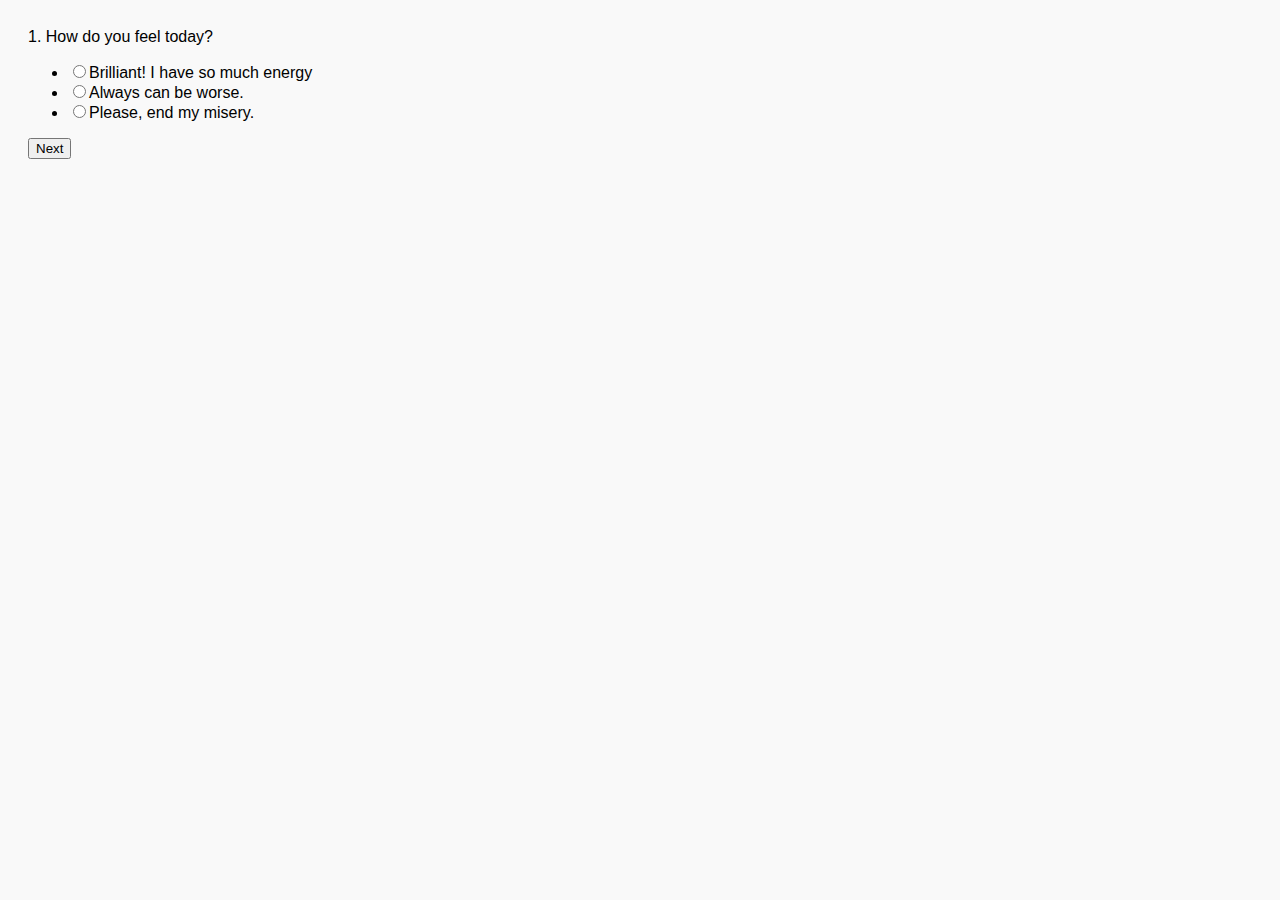
<file: index.html>
<!DOCTYPE html>
<html lang="en">
<head>
  <meta charset="UTF-8">
  <meta name="viewport" content="width=device-width, initial-scale=1.0">
  <title>Poll</title>
  <link rel="stylesheet" href="style.css">
</head>
<body>
  <div class="poll-container" id="poll-container"></div>

  <script src="poll-widget.js"></script>
</body>
</html>
</file>
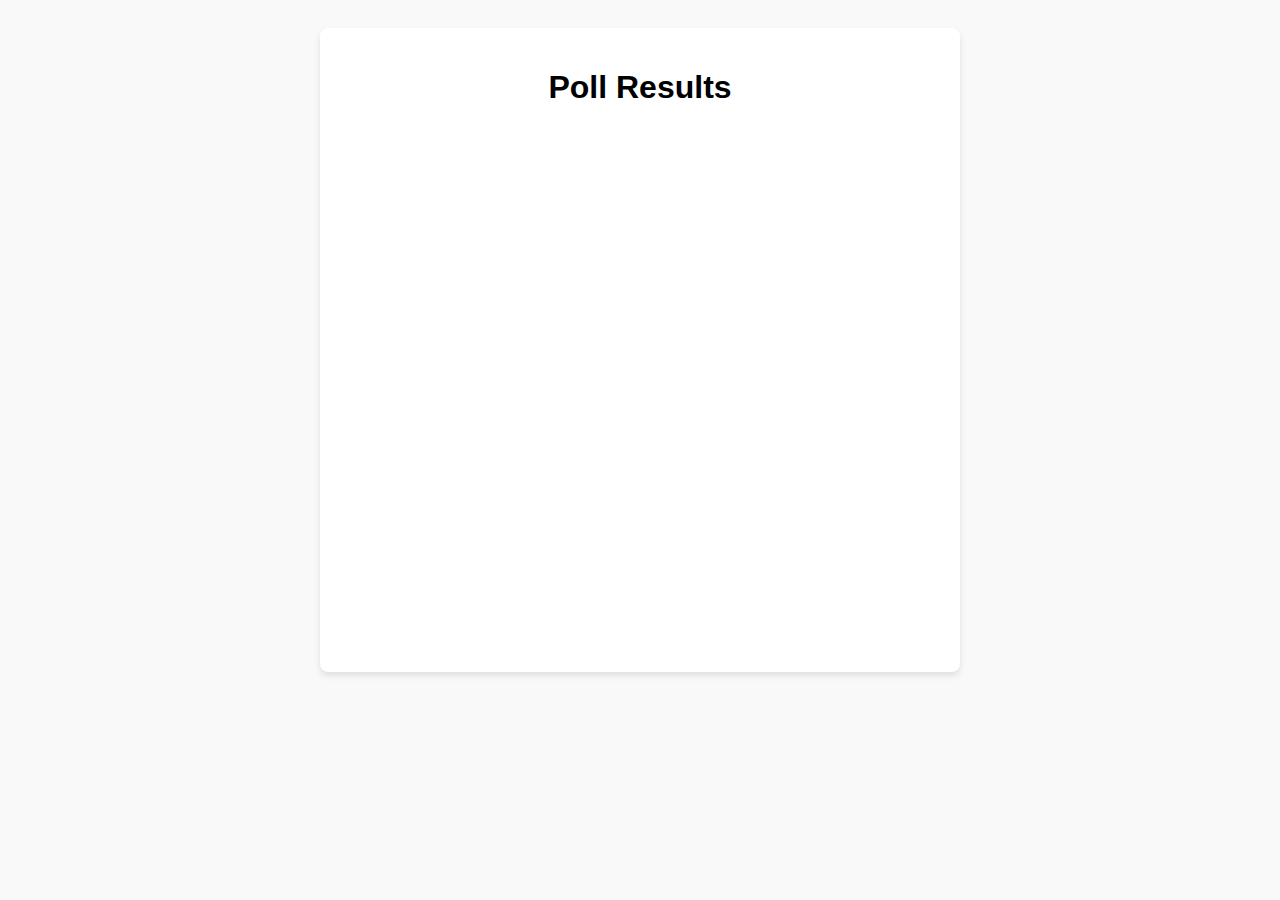
<file: results2.html>
<!DOCTYPE html>
<html lang="en">
<head>
  <meta charset="UTF-8">
  <meta name="viewport" content="width=device-width, initial-scale=1.0">
  <title>Poll Results</title>
  <link rel="stylesheet" href="style.css">
</head>
<body>
  <div class="poll-results-container">
    <h1>Poll Results</h1>
    <canvas id="resultsChart" width="600" height="500"></canvas>
  </div>

  <script src="poll-widget.js"></script>
  <script>
    const pollResults = JSON.parse(localStorage.getItem('pollResults'));
    const pollOptions = JSON.parse(localStorage.getItem('pollOptions'));

    if (pollResults && pollOptions) {
      const resultData = calculateResults(pollResults, pollOptions);
      drawDoubleSemiCircleBarChart(resultData.labels, resultData.votes);
    }

    function calculateResults(results, options) {
      let aggregatedResults = Array(options.length).fill(0);

      results.forEach((selectedOption, questionIndex) => {
        aggregatedResults[selectedOption]++;
      });

      return {
        labels: options.map(optArray => optArray.join(', ')),
        votes: aggregatedResults
      };
    }

    function drawDoubleSemiCircleBarChart(labels, votes) {
      const canvas = document.getElementById('resultsChart');
      const ctx = canvas.getContext('2d');
      const width = canvas.width;
      const height = canvas.height;
      const centerX = width / 2;
      const centerY = height;  // Bottom-center of the canvas
      const innerRadius = 150; // Radius of the inner semi-circle (base)
      const outerRadius = 250; // Radius of the outer semi-circle (max bar height)
      const maxVote = Math.max(...votes); // Max vote count for scaling bars
      const barWidth = 15;  // Width of each bar

      // Draw the inner semi-circle (base)
      ctx.beginPath();
      ctx.arc(centerX, centerY, innerRadius, Math.PI, 0, false);
      ctx.strokeStyle = '#ccc';
      ctx.lineWidth = 2;
      ctx.stroke();

      // Draw the outer semi-circle (for max bar height reference)
      ctx.beginPath();
      ctx.arc(centerX, centerY, outerRadius, Math.PI, 0, false);
      ctx.strokeStyle = '#ccc';
      ctx.lineWidth = 2;
      ctx.stroke();

      // Calculate the angle between each bar
      const angleStep = Math.PI / (labels.length + 1);

      // Draw bars between the inner and outer semi-circle
      for (let i = 0; i < labels.length; i++) {
        const angle = Math.PI - (i + 1) * angleStep;

        // Bar height proportional to votes
        const barHeight = (votes[i] / maxVote) * (outerRadius - innerRadius); 

        // Calculate bar start (from the inner semi-circle) and end (extended outwards)
        const startX = centerX + Math.cos(angle) * innerRadius;
        const startY = centerY + Math.sin(angle) * innerRadius;
        const endX = centerX + Math.cos(angle) * (innerRadius + barHeight);
        const endY = centerY + Math.sin(angle) * (innerRadius + barHeight);

        // Draw the bar
        ctx.beginPath();
        ctx.moveTo(startX, startY);
        ctx.lineTo(endX, endY);
        ctx.lineWidth = barWidth;
        ctx.strokeStyle = '#36a2eb';
        ctx.stroke();

        // Draw the label below the arc
        const labelX = centerX + Math.cos(angle) * (innerRadius + 70);
        const labelY = centerY + Math.sin(angle) * (innerRadius + 70);
        ctx.fillStyle = '#000';
        ctx.font = '12px Arial';
        ctx.textAlign = 'center';
        ctx.fillText(labels[i], labelX, labelY);
      }
    }
  </script>
</body>
</html>
</file>
<file: style.css>
body {
    font-family: Arial, sans-serif;
    background-color: #f9f9f9;
    padding: 20px;
  }
  
  .poll-results-container {
    max-width: 600px;
    margin: 0 auto;
    background-color: white;
    padding: 20px;
    border-radius: 8px;
    box-shadow: 0 4px 6px rgba(0, 0, 0, 0.1);
    text-align: center;
  }
  
  canvas {
    margin-top: 20px;
  }
</file>
